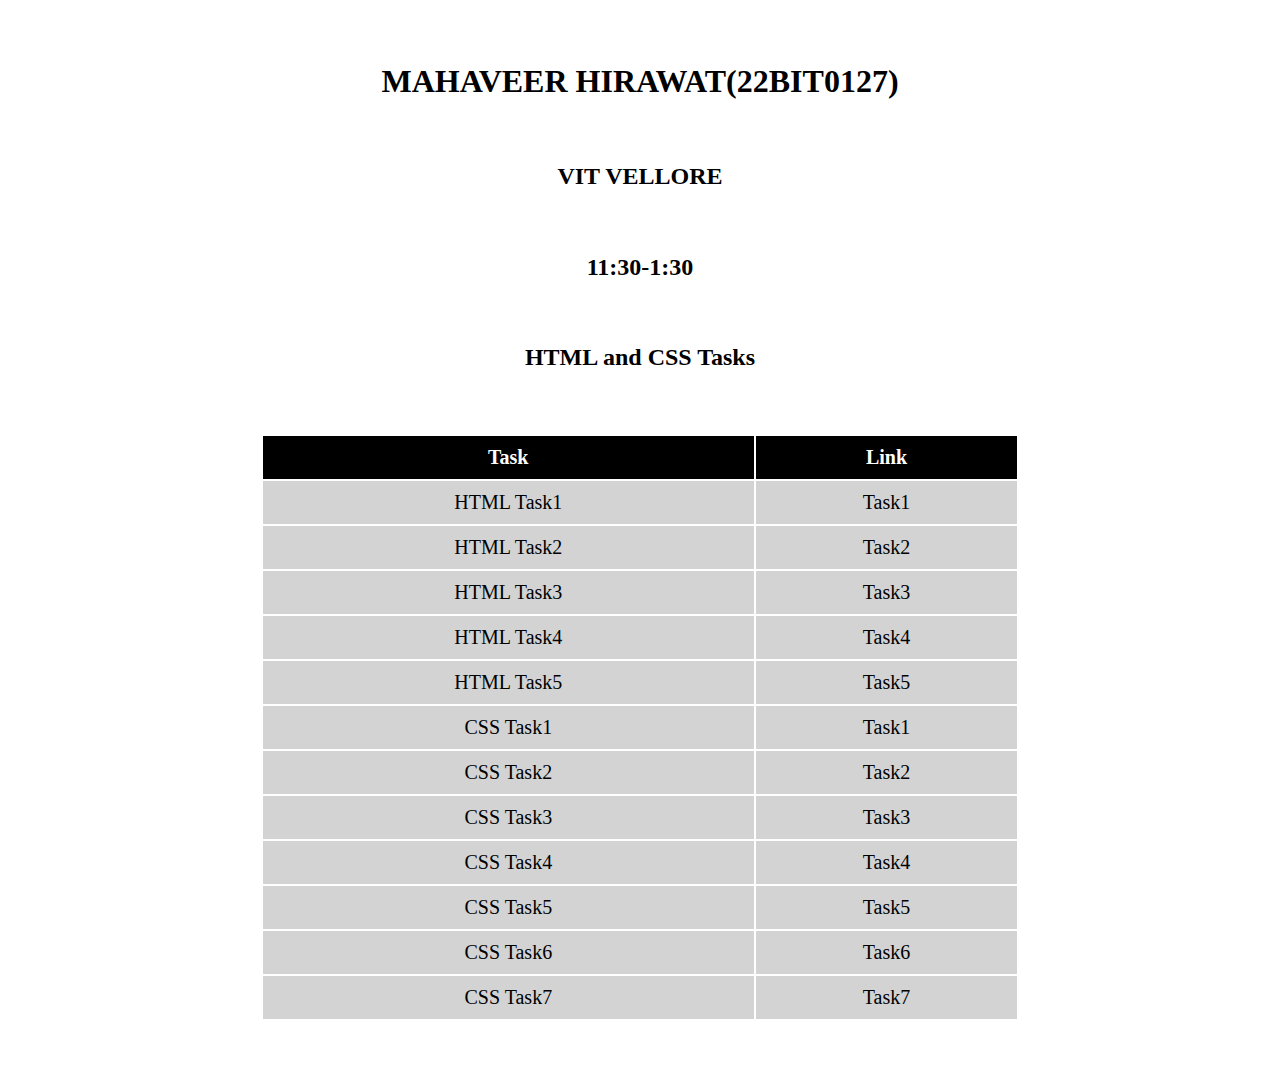
<file: index.html>
<!DOCTYPE html>
<html lang="en">
<head>
    <meta charset="UTF-8">
    <meta name="viewport" content="width=device-width, initial-scale=1.0">
    <link rel="stylesheet" href="style.css">
    <title>Tasks</title>
</head>
<body>
    <h1>MAHAVEER HIRAWAT(22BIT0127)</h1>
    <h2>VIT VELLORE</h2>
    <h2>11:30-1:30</h2>

    <h2>HTML and CSS Tasks</h2>
    <table cellpadding="10" width="60%" align="center"> 
        <tr>
            <th>Task</th>
            <th>Link</th>
        </tr>
        <tr>
            <td>HTML Task1</td>
            <td><a href="Task1Html.html">Task1</a></td>
        </tr>
        <tr>
            <td>HTML Task2</td>
            <td><a href="Task2Html.html">Task2</a></td>
        </tr>
        <tr>
            <td>HTML Task3</td>
            <td><a href="Task3Html.html">Task3</a></td>
        </tr>
        <tr>
            <td>HTML Task4</td>
            <td><a href="Task4Html.html">Task4</a></td>
        </tr>
        <tr>
            <td>HTML Task5</td>
            <td><a href="Task5Html.html">Task5</a></td>
        </tr>
        <tr>
            <td>CSS Task1</td>
            <td><a href="Task1Css.html">Task1</a></td>
        </tr>
        <tr>
            <td>CSS Task2</td>
            <td><a href="Task2Css.html">Task2</a></td>
        </tr>
        <tr>
            <td>CSS Task3</td>
            <td><a href="Task3Css.html">Task3</a></td>
        </tr>
        <tr>
            <td>CSS Task4</td>
            <td><a href="Task4Css.html">Task4</a></td>
        </tr>
        <tr>
            <td>CSS Task5</td>
            <td><a href="Task5Css.html">Task5</a></td>
        </tr>
        <tr>
            <td>CSS Task6</td>
            <td><a href="Task6Css.html">Task6</a></td>
        </tr>
        <tr>
            <td>CSS Task7</td>
            <td><a href="Task7Css.html">Task7</a></td>
        </tr>
    </table>
</body>
</html>
</file>
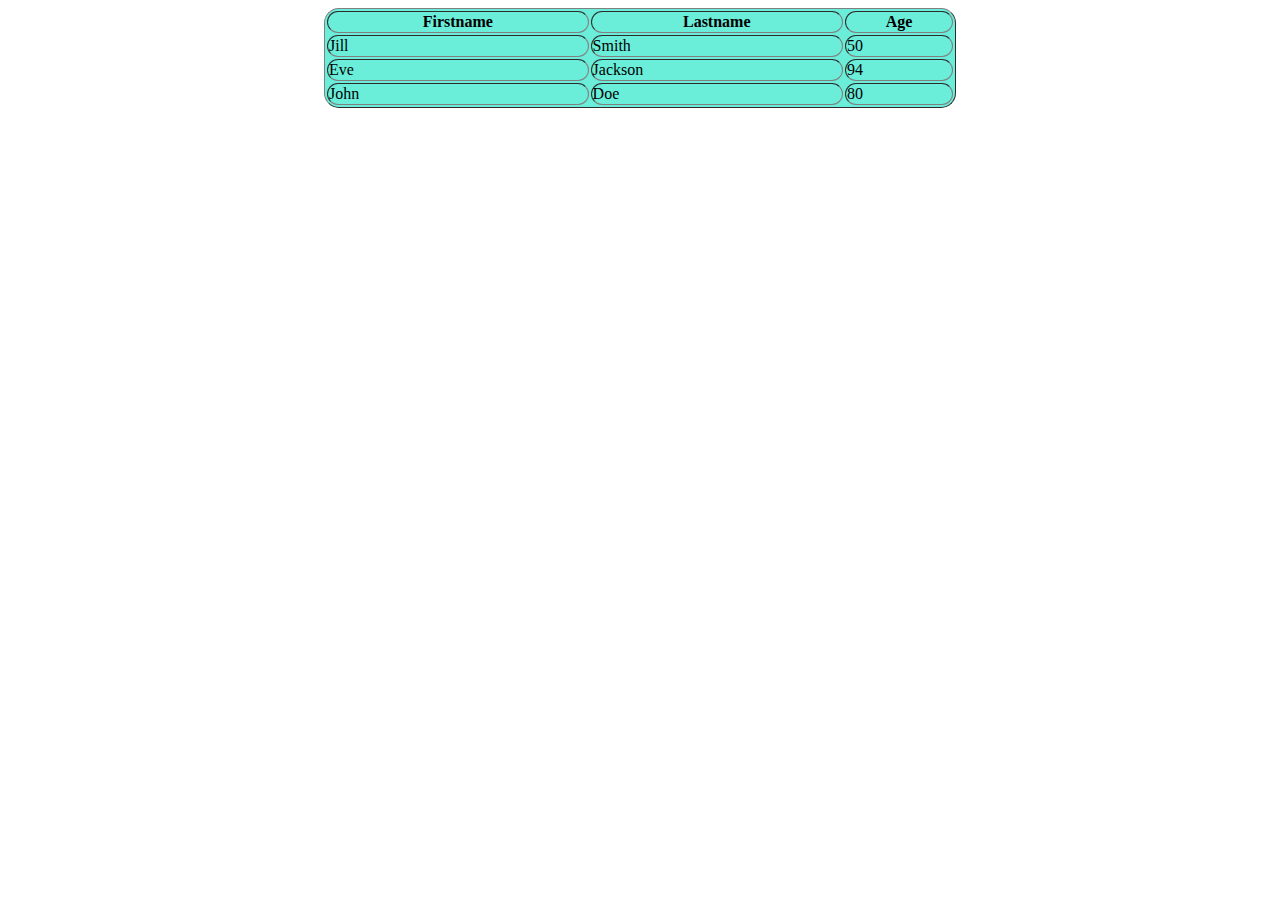
<file: Task1Css.html>
<!DOCTYPE html>
<html lang="en">
<head>
    <meta charset="UTF-8">
    <meta name="viewport" content="width=device-width, initial-scale=1.0">
    <title>Document</title>
    <link rel="stylesheet" href="Task1.css">
</head>
<body>
    <table border="1" align="center">
        <thead>
            <th>Firstname</th>
            <th>Lastname</th>
            <th>Age</th>
        </thead>
        <tr>
            <td>Jill</td>
            <td>Smith</td>
            <td>50</td>
        </tr>
        <tr>
            <td>Eve</td>
            <td>Jackson</td>
            <td>94</td>
        </tr>
        <tr>
            <td>John</td>
            <td>Doe</td>
            <td>80</td>
        </tr>
    </table>
    
</body>
</html>
</file>
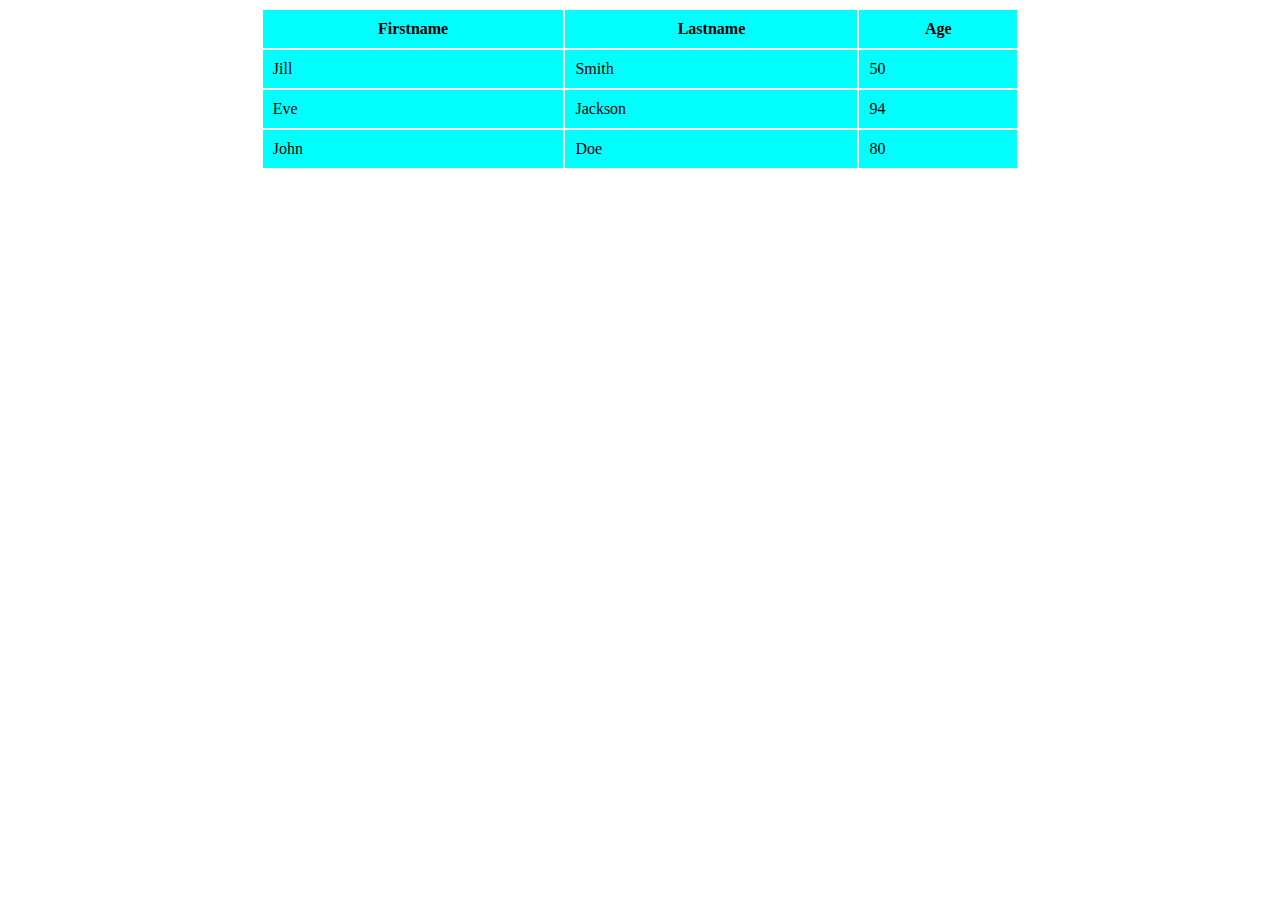
<file: Task1Html.html>
<!DOCTYPE html>
<html lang="en">
<head>
    <meta charset="UTF-8">
    <meta name="viewport" content="width=device-width, initial-scale=1.0">
    <title>Document</title>
    <style>
        table,th,td{
            border-collapse: collapse;
            border: 2px solid;
            border-color: white;
            background-color: aqua;
        }
    </style>
</head>
<body>
    <table  cellpadding="10" width="60%" align="center" >
        <tr>
            <th>Firstname</th>
            <th>Lastname</th>
            <th>Age</th>
        </tr>
        <tr>
            <td>Jill</td>
            <td>Smith</td>
            <td>50</td>
        </tr>
        <tr>
            <td>Eve</td>
            <td>Jackson</td>
            <td>94</td>
        </tr>
        <tr>
            <td>John</td>
            <td>Doe</td>
            <td>80</td>
        </tr>
    </table>
    
</body>
</html>
</file>
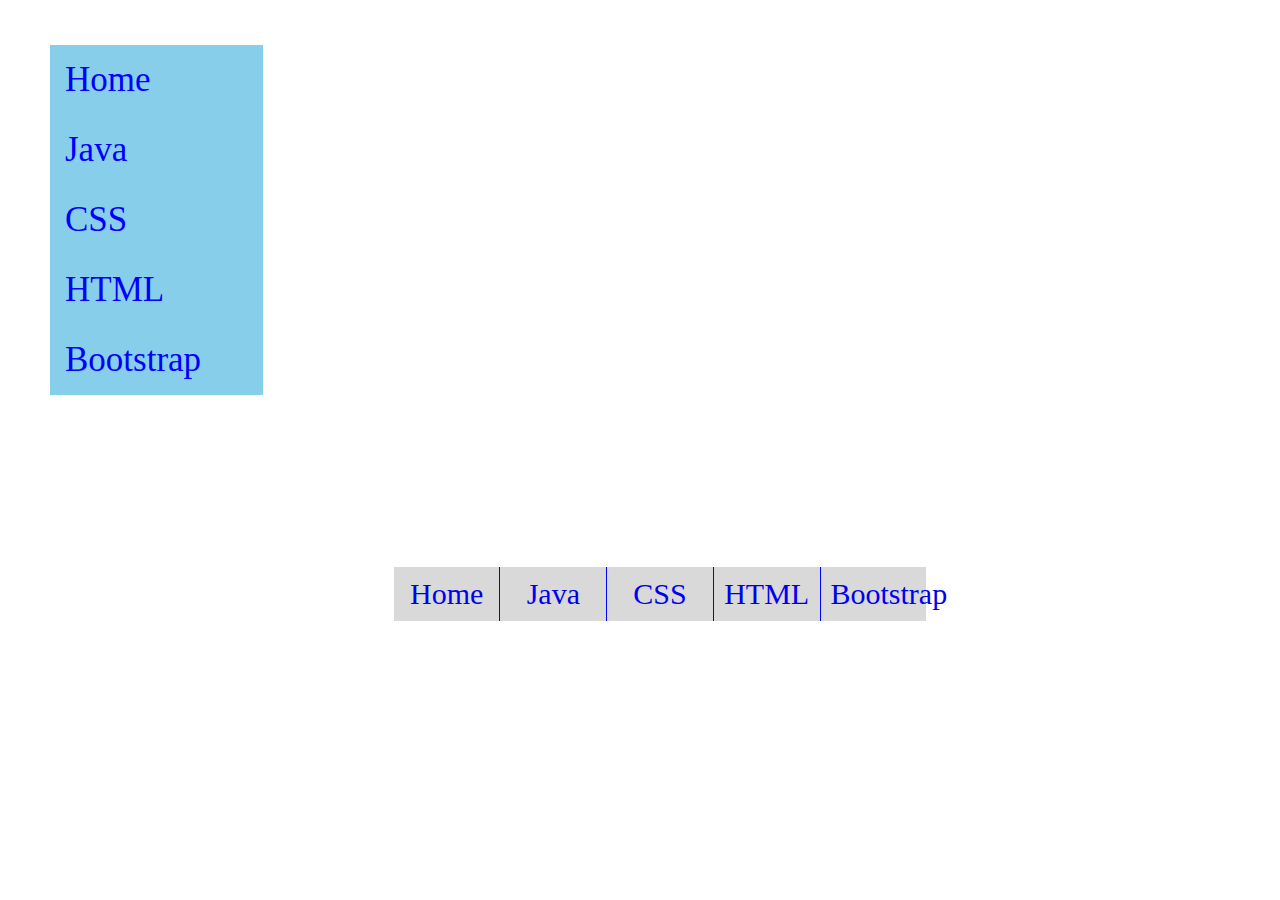
<file: Task2Css.html>
<!DOCTYPE html>
<html lang="en">
<head>
    <meta charset="UTF-8">
    <meta name="viewport" content="width=device-width, initial-scale=1.0">
    <title>Document</title>
    <link rel="stylesheet" href="Task2.css">
</head>
<body>
    <div class="v_navigationbar">
    <ul >
        <li><a href="#home" class="changecolor">Home</a></li>
        <li><a href="#java" class="changecolor">Java</a></li>
        <li><a href="css" class="changecolor">CSS</a></li>
        <li><a href="html" class="changecolor">HTML</a></li>
        <li><a href="bootstrap" class="changecolor">Bootstrap</a></li>
    </ul>
    </div>  
    <div class="h_navbar">
    <ul id="navbar">
        <li><a href="#home" >Home</a></li>
        <li><a href="#java">Java</a></li>
        <li><a href="css" >CSS</a></li>
        <li><a href="html" >HTML</a></li>
        <li id="noborder"><a href="bootstrap" >Bootstrap</a></li>
    </ul>
        
    </div>

    
</body>
</html>
</file>
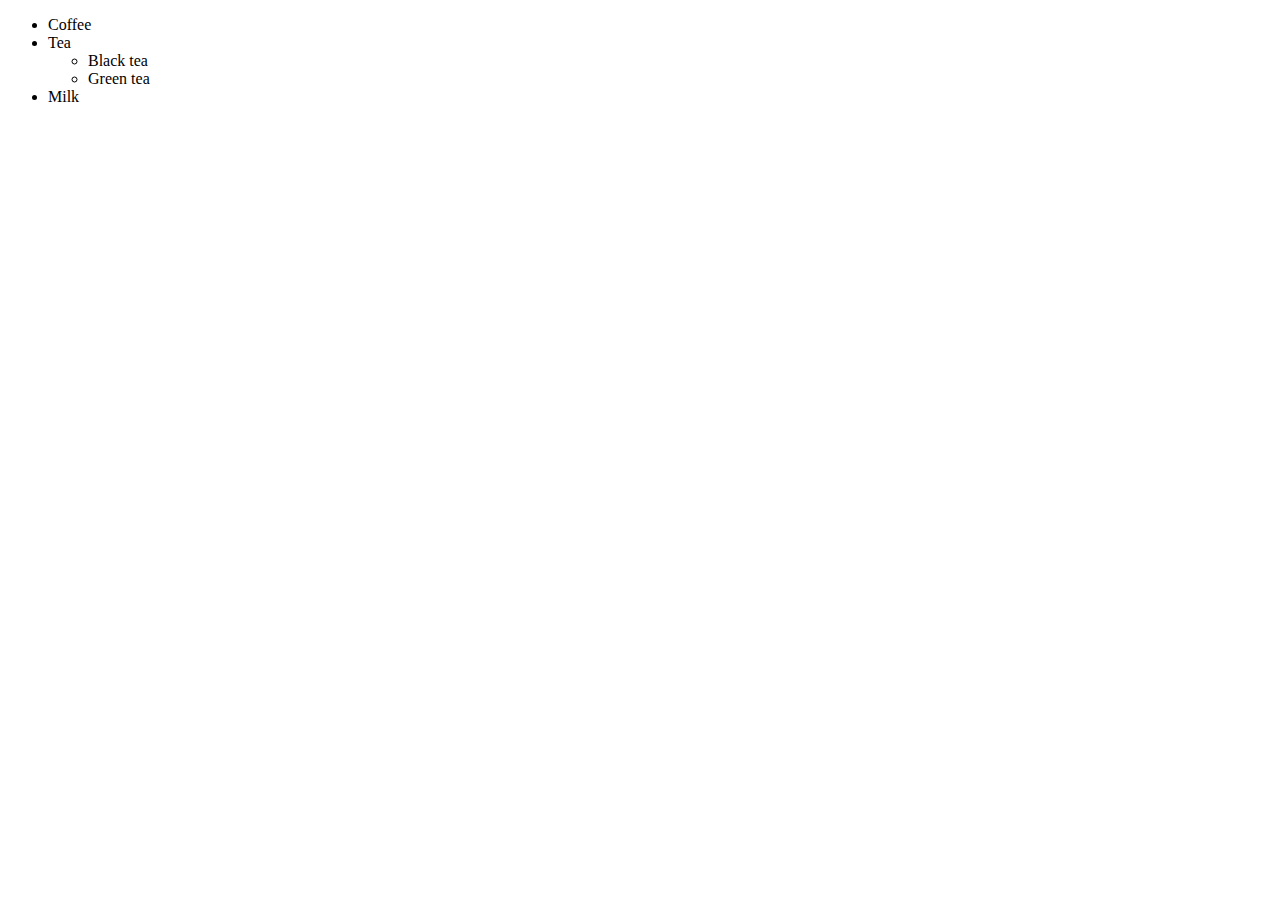
<file: Task2Html.html>
<!DOCTYPE html>
<html lang="en">
<head>
    <meta charset="UTF-8">
    <meta name="viewport" content="width=device-width, initial-scale=1.0">
    <title>Document</title>
</head>
<body>
    <ul>
        <li>Coffee</li>
        <li>Tea</li>
        <ul>
            <li>Black tea</li>
            <li>Green tea</li>
        </ul>
        <li>Milk</li>
</ul>

    
</body>
</html>
</file>
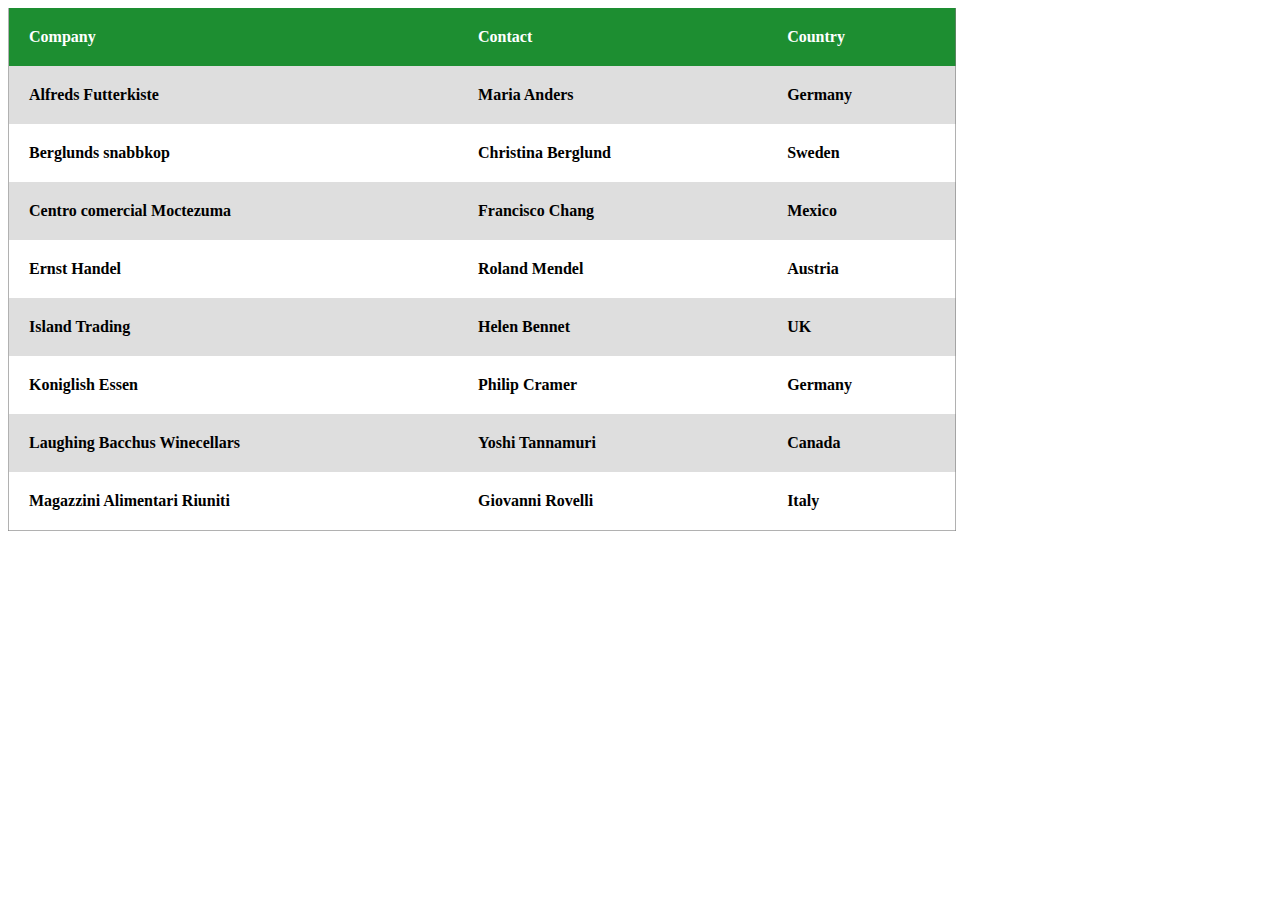
<file: Task3Css.html>
<!DOCTYPE html>
<html lang="en">
<head>
    <meta charset="UTF-8">
    <meta name="viewport" content="width=device-width, initial-scale=1.0">
    <title>Document</title>
    <link rel="stylesheet" href="Task3.css">
</head>
<body>
    <table cellpadding="20px">
        <thead>
            <th>Company</th>
            <th>Contact</th>
            <th>Country</th>
        </thead>
        <tbody>
        <tr>
            <th>Alfreds Futterkiste</th>
            <th>Maria Anders</th>
            <th>Germany</th>
        </tr>
        <tr>
            <th>Berglunds snabbkop</th>
            <th>Christina Berglund</th>
            <th>Sweden</th>
        </tr>
        <tr>
            <th>Centro comercial Moctezuma</th>
            <th>Francisco Chang</th>
            <th>Mexico</th>
        </tr>
        <tr>
            <th>Ernst Handel</th>
            <th>Roland Mendel</th>
            <th>Austria</th>
        </tr>
        <tr>
            <th>Island Trading</th>
            <th>Helen Bennet</th>
            <th>UK</th>
        </tr>
        <tr>
            <th>Koniglish Essen</th>
            <th>Philip Cramer</th>
            <th>Germany</th>
        </tr>
        <tr>
            <th>Laughing Bacchus Winecellars</th>
            <th>Yoshi Tannamuri</th>
            <th>Canada</th>
        </tr>
        <tr>
            <th>Magazzini Alimentari Riuniti</th>
            <th>Giovanni Rovelli</th>
            <th>Italy</th>
        </tr>
        </tbody>
    </table>

    
</body>
</html>
</file>
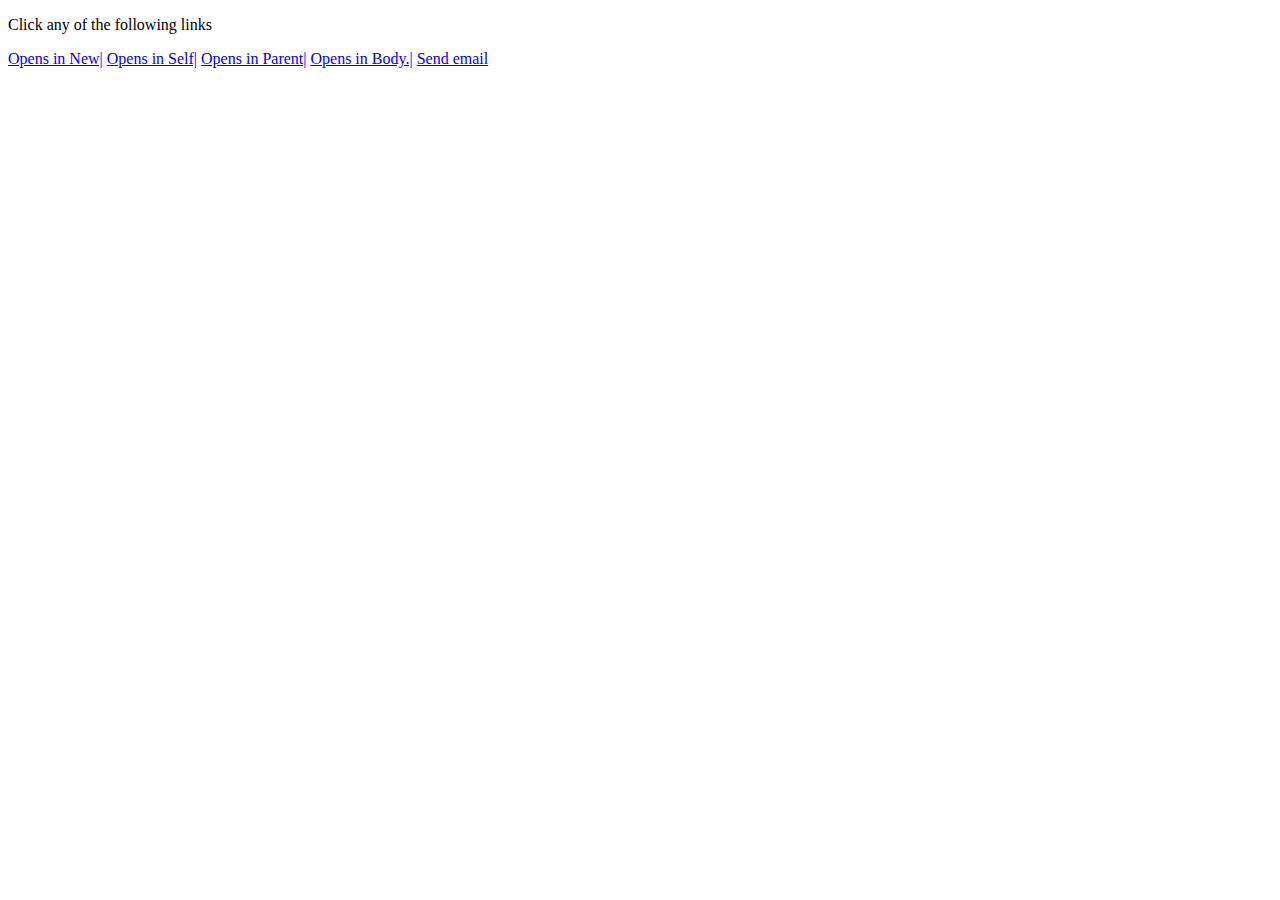
<file: Task3Html.html>
<!DOCTYPE html>
<html lang="en">
<head>
    <meta charset="UTF-8">
    <meta name="viewport" content="width=device-width, initial-scale=1.0">
    <title>Document</title>
</head>
<body>
    <p>Click any of the following links</p>
    <span><a href="https://www.amazon.com" target = "_blank">Opens in New|</a></span>
    <span><a href="https://www.amazon.com" target = "_self">Opens in Self|</a></span>
    <span><a href="https://www.amazon.com" target = "_parent">Opens in Parent|</a></span>
    <span><a href="https://www.amazon.com" target = "_top">Opens in Body.|</a></span>
    <span><a href="mailto:mahaveerhirawat10@gmail.com" >Send email</a></span>
    

    

    
</body>
</html>
</file>
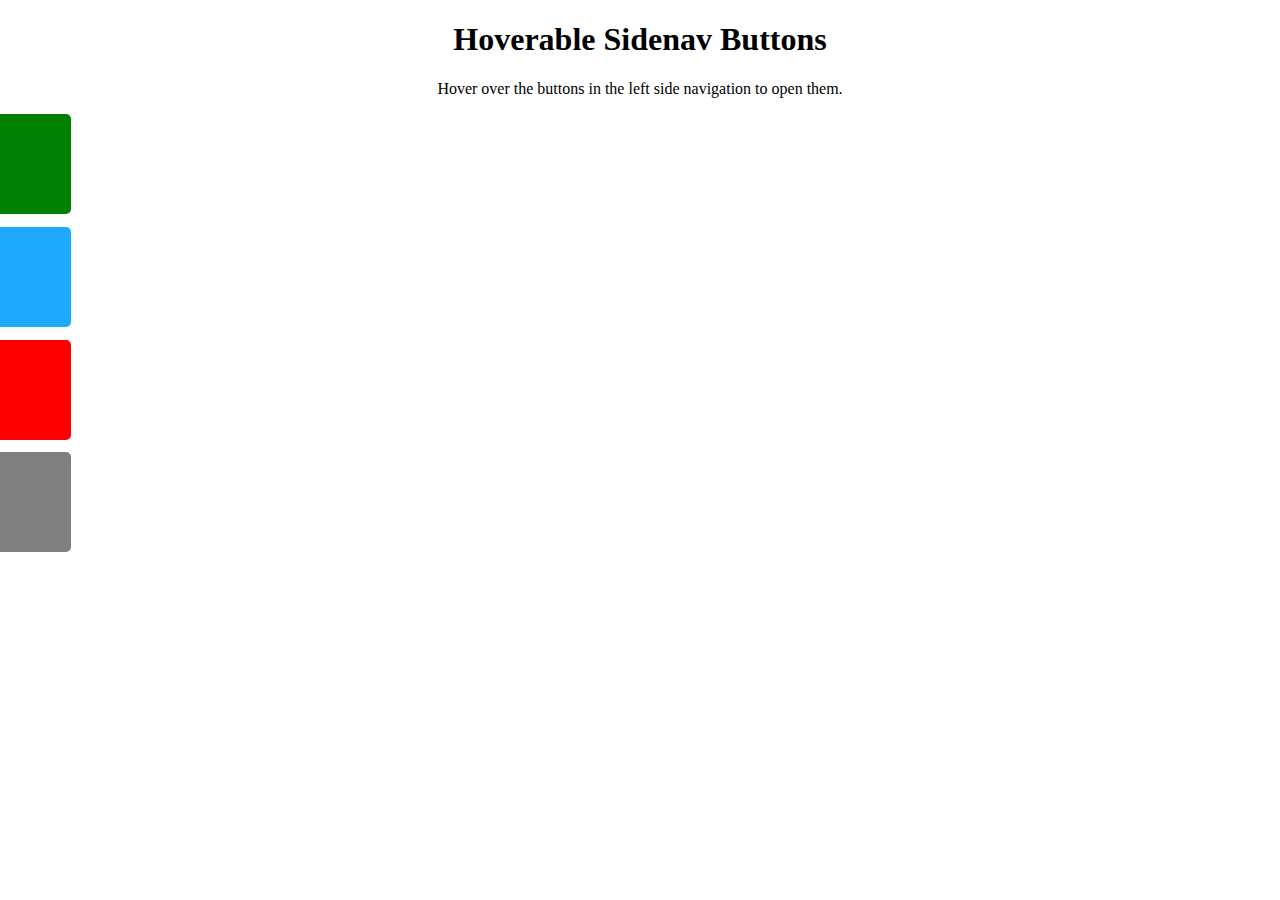
<file: Task4Css.html>
<!DOCTYPE html>
<html lang="en">
<head>
    <meta charset="UTF-8">
    <meta name="viewport" content="width=device-width, initial-scale=1.0">
    <title>Document</title>
    <link rel="stylesheet" href="Task4.css">
</head>
<body>
    <h1>Hoverable Sidenav Buttons</h1>
    <p>Hover over the buttons in the left side navigation to open them.</p>
    <button id="button1"></button><br>
    <button id="button2"></button><br>
    <button id="button3"></button><br>
    <button id="button4"></button>

    
</body>
</html>
</file>
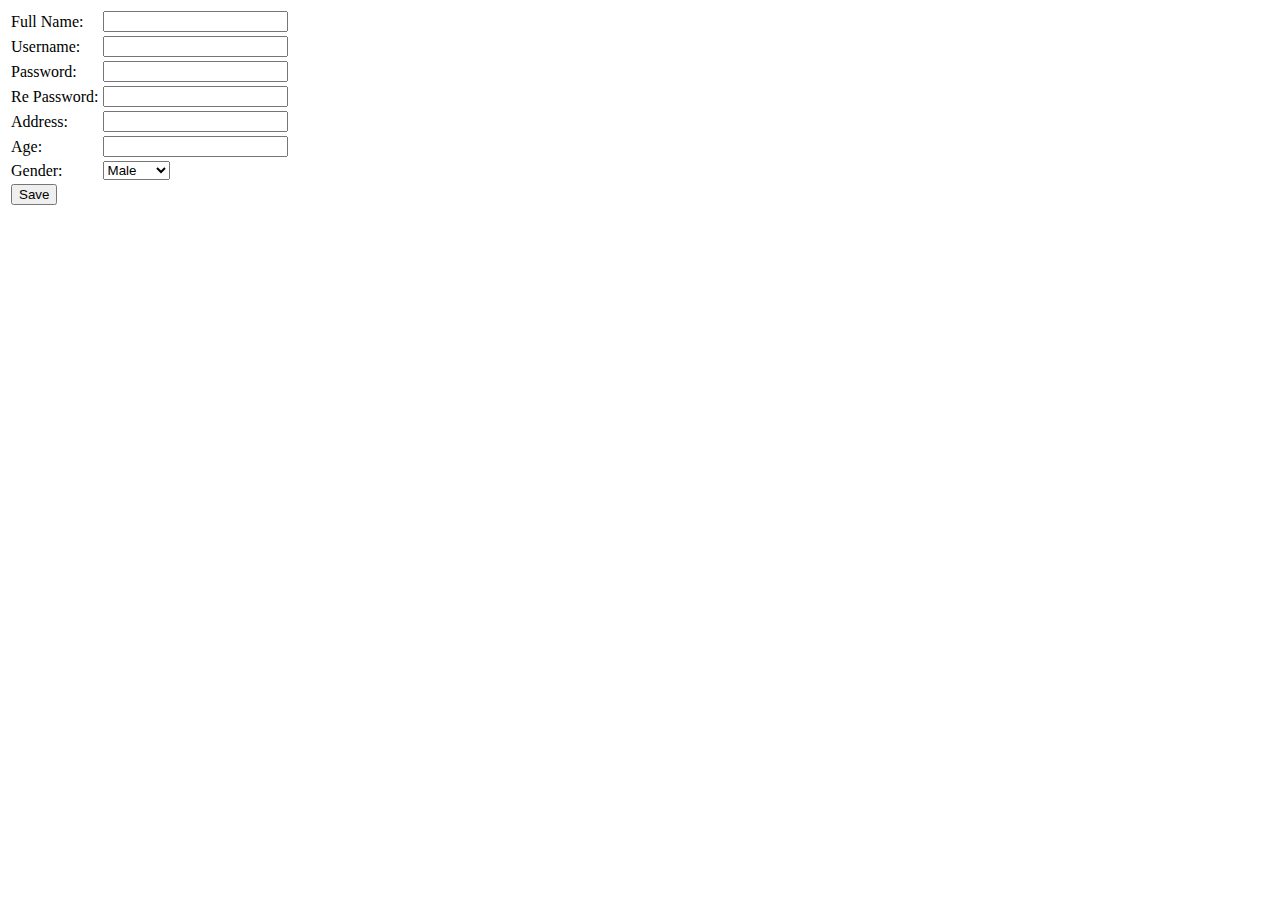
<file: Task4Html.html>
<!DOCTYPE html>
<html lang="en">
<head>
    <meta charset="UTF-8">
    <meta name="viewport" content="width=device-width, initial-scale=1.0">
    <title>Document</title>
</head>
<body>
    
    <form>
        <table>
            <tr>
                <td><label for="name">Full Name: </label></td>
                <td> <input type="text" id="name"></td>
            </tr>
            <tr>
                <td><label for="uname">Username: </label></td>
                <td><input type="text" id="uname"></td>
            </tr>
            <tr>
                <td><label for="pword">Password:</label></td>
                <td><input type="password" id="pword"></td>
            </tr>
            <tr>
                <td><label for="repword">Re Password:</label></td>
                <td><input type="password" id="repword"></td>
            </tr>
            <tr>
                <td><label for="address">Address:</label></td>
                <td><input type="text" id="address"></td>
            </tr>
            <tr>
                <td><label for="age">Age: </label></td>
                <td><input type="number" id="age"></td>
            </tr>
            <tr>
                <td><label for="gender">Gender:</label></td>
                <td><select name="gender" id="gender">
                    <option value="male">Male</option>
                    <option value="female">Female</option>
                    <option value="others">Others</option>
                </select></td>
            </tr>
            <tr>
                <td><input type="submit" value="Save"></td>
            </tr>
        </table>
    </form>
    
</body>
</html>
</file>
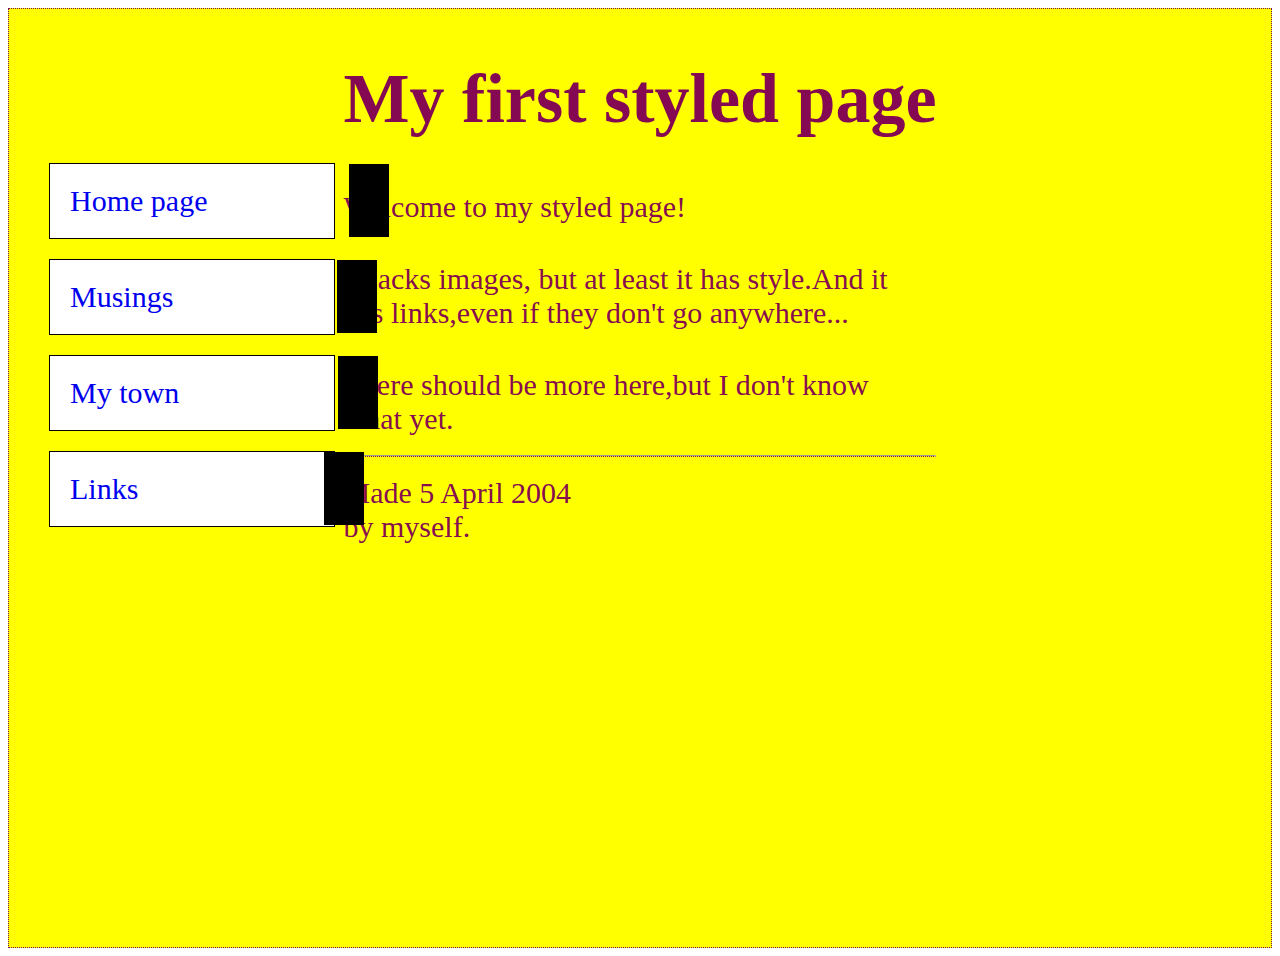
<file: Task5Css.html>
<!DOCTYPE html>
<html lang="en">
<head>
    <meta charset="UTF-8">
    <meta name="viewport" content="width=device-width, initial-scale=1.0">
    <title>Document</title>
    <link rel="stylesheet" href="Task5.css">
</head>
<body>
    <div class="body">
    <table align="center">
       <tr><td><h1>My first styled page</h1></td> </tr> 
       <tbody>
        <tr> <td>Welcome to my styled page!<br><br></td> </tr>
        <tr>
         <td>It lacks images, but at least it has style.And it<br>has links,even if they don't go anywhere...<br><br></td>
        </tr>
        <tr>
         <td>There should be more here,but I don't know<br> what yet.</td>
        </tr>
        <tr>
         <td><hr class="dotted"></td>
        </tr>
        <tr>
            <td>Made 5 April 2004<br>by myself.</td>
        </tr>
       </tbody>
      
    
    
    </table>

    <div class="nav">
        <ul style="list-style-type: none;">
            <li class="links"><a href="#home" >Home page</a><a class="split"></a></li>
            <li class="links"><a href="#musings" >Musings</a> <a class="split1"></a></li>
            <li class="links"><a href="#mytown" >My town</a><a class="split2"></a></li>
            <li class="links"><a href="links" >Links</a><a class="split3"></a></li>
        </ul>
    </div>
    </div>
    

    
</body>
</html>
</file>
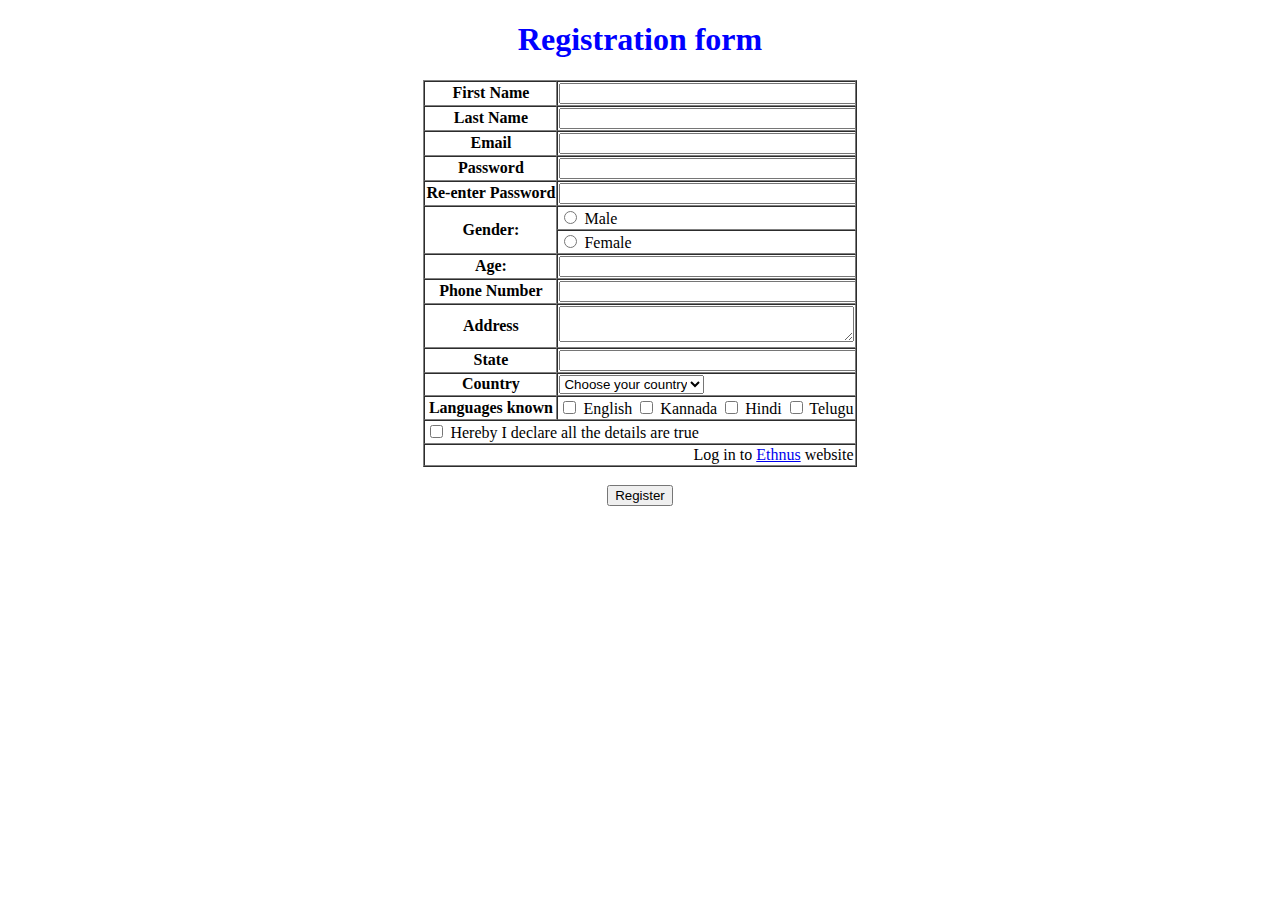
<file: Task5Html.html>
<!DOCTYPE html>
<html lang="en">
<head>
    <meta charset="UTF-8">
    <meta name="viewport" content="width=device-width, initial-scale=1.0">
    <title>Document</title>
</head>
<body>
    <h1 align="center"><font color="blue">Registration form</font></h1>
    <form>
        <table border="1" cellspacing="0" align="center">
            <tr>
                <th><label for="fname">First Name</label></th>
                <th><input type="text" id="name" style="width:98%"></th>
            </tr>
            <tr>
                <th><label for="lname">Last Name</label></th>
                <th><input type="text" id="lname" style="width:98%"></th>
            </tr>
            <tr>
                <th><label for="email">Email</label></th>
                <th><input type="email" id="email" style="width:98%"></th>
            </tr>
            <tr>
                <th><label for="pword">Password</label></th>
                <th><input type="password" id="pword" style="width:98%"></th>
            </tr>
            <tr>
                <th><label for="repword">Re-enter Password</label></th>
                <th><input type="password" id="repword" style="width:98%"></th>
            </tr>
            <tr>
                <th rowspan="2">Gender:</th>
                <td><input type="radio" id="male" name="gender" value="male">
                    <label for="male">Male</label></td>
            </tr>
            <tr>
                <td><input type="radio" id="female" name="gender" value="female">
                    <label for="female">Female</label></td>
            </tr>
            <tr>
                <th><label for="age">Age:</label></th>
                <th><input type="number" style="width:98%"></th>
            </tr>
            <tr>
                <th><label for="phno">Phone Number</label></th>
                <td><input type="tel" style="width:98%"></td>
            </tr>
            <tr>
                <th><label for="address">Address</label></th>
                <th><textarea name="address" id="address" style="width:98%"></textarea></th>
            </tr>
            <tr>
                <th><label for="state">State</label></th>
                <th><input type="text" style="width:98%"></th>
            </tr>
            <tr>
                <th><label for="country">Country</label></th>
                <td><select name="country" id="country">
                    <option value="" disabled selected>Choose your country</option>
                    <option value="India">India</option>
                    <option value="America">America</option>
                    <option value="France">France</option>
                </select></td>
            </tr>
            <tr>
                <th>Languages known</th>
                <td><input type="checkbox" name="english">
                    <label for="english">English</label>
                    <input type="checkbox" name="english">
                    <label for="kannada">Kannada</label>
                    <input type="checkbox" name="english">
                    <label for="hindi">Hindi</label>
                    <input type="checkbox" name="english">
                    <label for="telugu">Telugu</label>
                </td>
                

            </tr>
            <tr>
                <td colspan="2"><input type="checkbox" name="declaration">
                    <label for="declaration">Hereby I declare all the details are true</label></td>
            </tr>
            <tr>
                <td colspan="2" align="right">Log in to <a href="https://ethnus.com/">Ethnus</a> website</td>
            </tr>


        </table><br>
        <center>
            <input type="submit" value="Register">

        </center>
        
        
    </form>

</body>
</html>
</file>
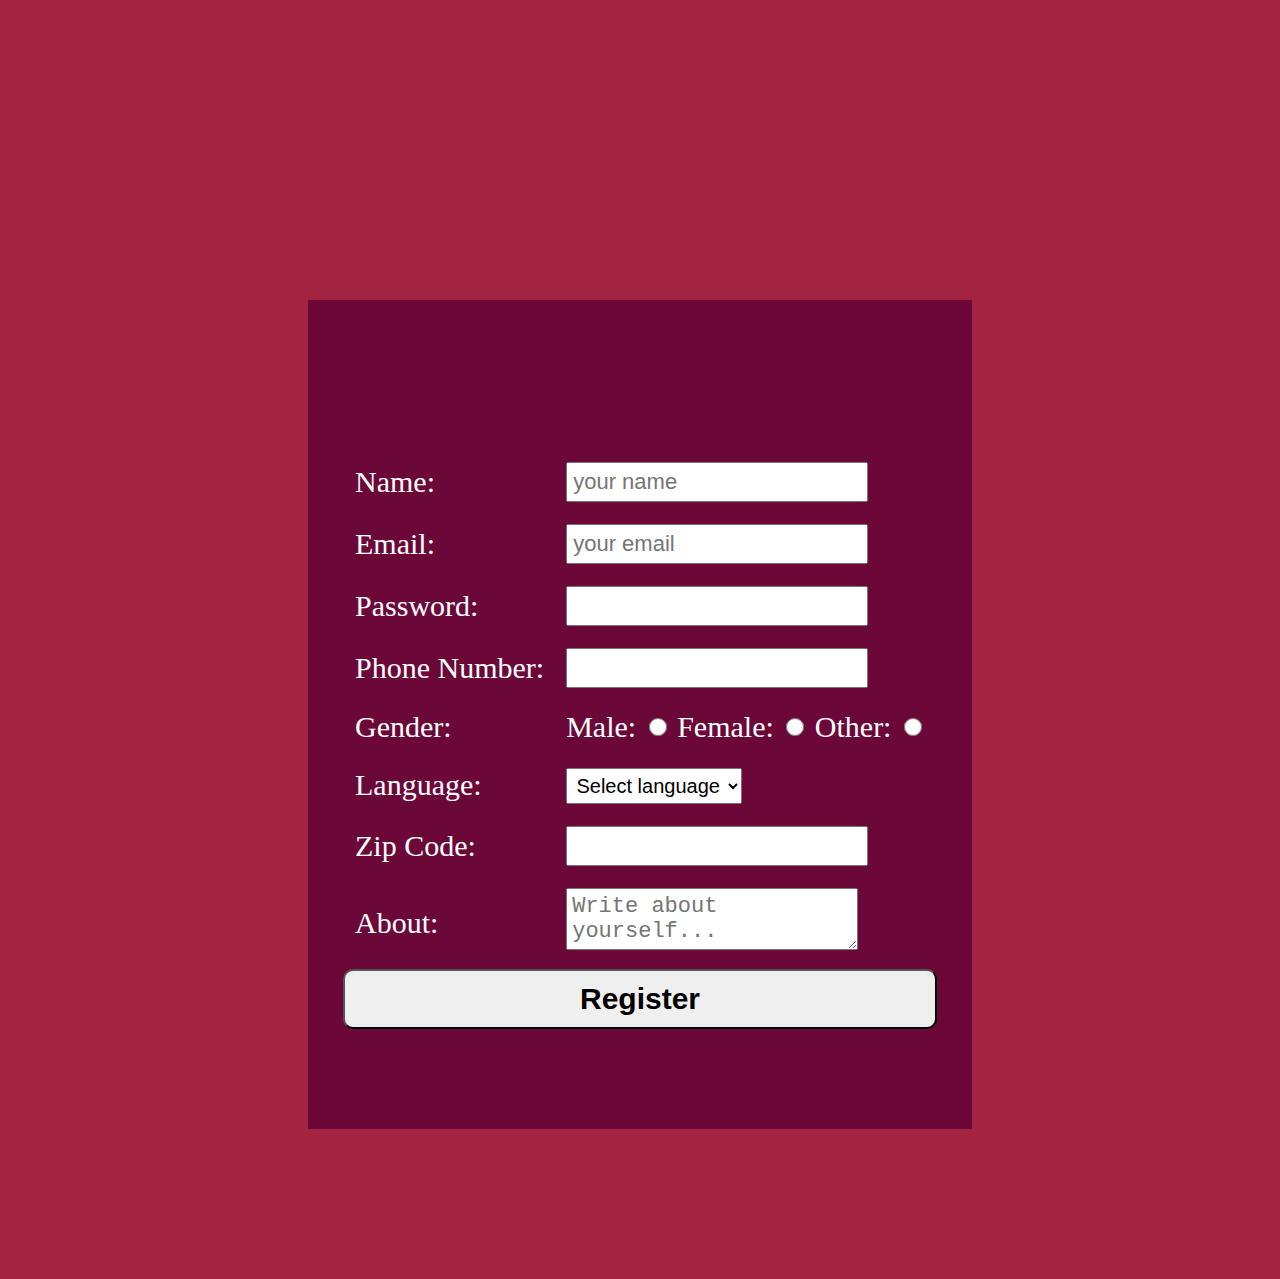
<file: Task7Css.html>
<!DOCTYPE html>
<html lang="en">
<head>
    <meta charset="UTF-8">
    <meta name="viewport" content="width=device-width, initial-scale=1.0">
    <title>Document</title>
    <link rel="stylesheet" href="Task7.css">
</head>
<body>
    <div class="form">
    <form>
        <table align="center" cellpadding="10px">
            <tr>
                <td><label for="name">Name:</label></td>
                <td><input type="text" id="name" placeholder="your name"></td>
            </tr>
            <tr>
                <td><label for="email">Email:</label></td>
                <td><input type="email" id="email" placeholder="your email"></td>
            </tr>
            <tr>
                <td><label for="pword">Password:</label></td>
                <td><input type="password" id="pword"></td>
            </tr>
            <tr>
                <td><label for="phno">Phone Number:</label></td>
                <td><input type="number" id="phno"></td>
            </tr>
            <tr>
                <td><label for="gender">Gender:</label></td>
                <td><label for="male" >Male:</label> <input type="radio" name="gender"> <label for="female">Female:</label> <input type="radio" name="gender"> <label for="other">Other:</label> <input type="radio" name="gender"></td>
            </tr>
            <tr>
                <td><label for="language">Language:</label></td>
                <td><select name="language" id="language">
                    <option value="" disabled selected>Select language</option>
                    <option value="language">Hindi</option>
                    <option value="language">Telugu</option>
                    <option value="language">English</option>
                    <option value="language">Tamil</option>
                    <option value="language">Spanish</option>
                    <option value="language">French</option>
                </select></td>
            </tr>
            <tr>
                <td><label for="zpcode">Zip Code:</label></td>
                <td><input type="number"></td>
            </tr>
            <tr>
                <td><label for="about">About:</label></td>
                <td><textarea name="about" id="about" placeholder="Write about yourself..."></textarea></td>
            </tr>
            
        </table>
        <button>Register</button>
    </form>
    </div>
    
    
</body>
</html>
</file>
<file: style.css>
table,th,td{

    border-collapse: collapse;
    border: 2px solid;
    border-color: white;
    text-align: center;
    margin-top: 5%;
    margin-bottom: 5%;
}

th{
    
    background-color:black;
    font-size: 20px;
    font-weight: bold;
    color: white;
}
td{
    font-size: 20px;
    background-color: lightgray;
    color:black;
}
a{
    text-decoration: none;
    font-size: 20px;
    color: black;
}
h1,h2{
    text-align: center;
    margin-top: 5%;
}
</file>
<file: Task1.css>
table,tr,td,th{
    border-radius: 15px;
    background-color: rgb(106, 237, 217);
}

table{
    width:50%;
    
}
</file>
<file: Task2.css>
ul{
    font-size: 35px;
    list-style-type: none;
    
}
li{
    
    background-color: skyblue;
    padding:15px;
}
.v_navigationbar{
    border:solid white 2px;
    width:20%;
}
a{
   
    text-decoration: none;
}

.changecolor{
    color: blue;
}
li:hover{
    background-color: orange;
    
    
}
li:hover a{
    color: white;
}
#navbar{
    display: flex;
    justify-content: center;
    text-align: center;
}

#navbar li{
    font-size: 30px;
    margin-top: 100px;
    background-color: rgba(128, 128, 128, 0.303);
    width: 7%;
    border-right: 1px solid blue;
    padding:10px;  
    
}
ul #noborder{
    border-right: none;
}
#navbar li:hover{
      background-color: gray;
}
</file>
<file: Task3.css>
table{
    width:75%;
    border-collapse: collapse;
    border-left: rgba(128, 128, 128, 0.616) 1px solid;
    border-right: rgba(128, 128, 128, 0.615) 1px solid;
    border-bottom: rgba(128, 128, 128, 0.615) 1px solid;
    
}
table,thead,td{
    text-align: left;
}


 tbody tr:nth-child(odd){
    background-color: rgba(128, 128, 128, 0.264);
}

thead{
    background-color: rgba(0, 128, 23, 0.888);
    color: white;
}
</file>
<file: Task4.css>
h1,p{
    text-align: center;
}

#button1{
    background-color: green;
    border: none;
    width:20%;
    height:100px;
    border-radius: 5px;
    margin-left: -15%;
}

#button2{
    background-color:rgba(0, 157, 255, 0.884);
    border: none;
    width:20%;
    height:100px;
    border-radius: 5px;
    margin-left: -15%;
    margin-top: 10px;
    

}
#button3{
    background-color: red;
    border: none;
    width:20%;
    height:100px;
    border-radius: 5px;
    margin-left: -15%;
    margin-top: 10px;
    margin-bottom: 12px;

}

#button4{
    background-color:rgb(128, 128, 128);
    border: none;
    width:20%;
    height:100px;
    border-radius: 5px;
    margin-left: -15%;
}

#button1:hover{
    width:60%;
    
    
}
#button2:hover{
    width:60%;
    
}
#button3:hover{
    width:60%;
    
}
#button4:hover{
    width:60%;
    
}
#button1,#button2,#button3,#button4{
    transition: width 0.5s ease-in-out 0.2s;
}
</file>
<file: Task5.css>
h1{
    color:rgba(128, 0, 85, 0.966);
    font-size: 70px;
   
   
}
.body{
    border: dotted 1px  rgba(128, 0, 85, 0.966);
    background-color: yellow;

}

.dotted{
    border-bottom: dotted 1px rgba(128, 0, 85, 0.966) ;
}

tbody td{
    color: rgba(128, 0, 85, 0.966) ;
    font-size: 30px;
}
ul a{
    text-decoration: none;
    font-size: 30px;
}


li{
    width:20%;
    border: 1px solid black;
    background-color: white;
    padding: 20px;
    margin-bottom: 20px;

}
.split{
    padding: 20px;
    margin-left: 58%;
    background-color: black;
}
.split1{
    padding: 20px;
    margin-left: 67%;
    background-color: black;
}
.split2{
    padding: 20px;
    margin-left: 65%;
    background-color: black;
}
.split3{
    padding: 20px;
    margin-left: 76%;
    background-color: black;
}
.nav{
    position: relative;
    bottom: 400px;
}
</file>
<file: Task7.css>
body{
    background-color:rgb(162, 36, 65);
}
form{
    text-align: center;
    
}

table{
    font-size: 30px;
    width: 100%;
    color: white;
    
    
}
input,textarea{
    font-size: 22px;
    padding:5px;
    
}

select{
    font-size: 20px;
    padding: 5px;
    text-align: center;
}
input[type="radio"]{
    width:18px;
    height: 20px;
}
.form{
    display: flex;
    align-items: center;
    justify-content: center;
    margin-top: 300px;
   background-color: rgb(108, 8, 56);
   margin-left: 300px;
   margin-right: 300px;
   padding-top: 150px;
   padding-bottom: 100px;
   margin-bottom: 150px;
   
   
   
   
    
    
}
td{
    text-align: left;
}
button{
    width:100%;
    height:60px;
    font-size: 30px;
    font-weight: bolder;
    border-radius: 10px;

}
</file>
